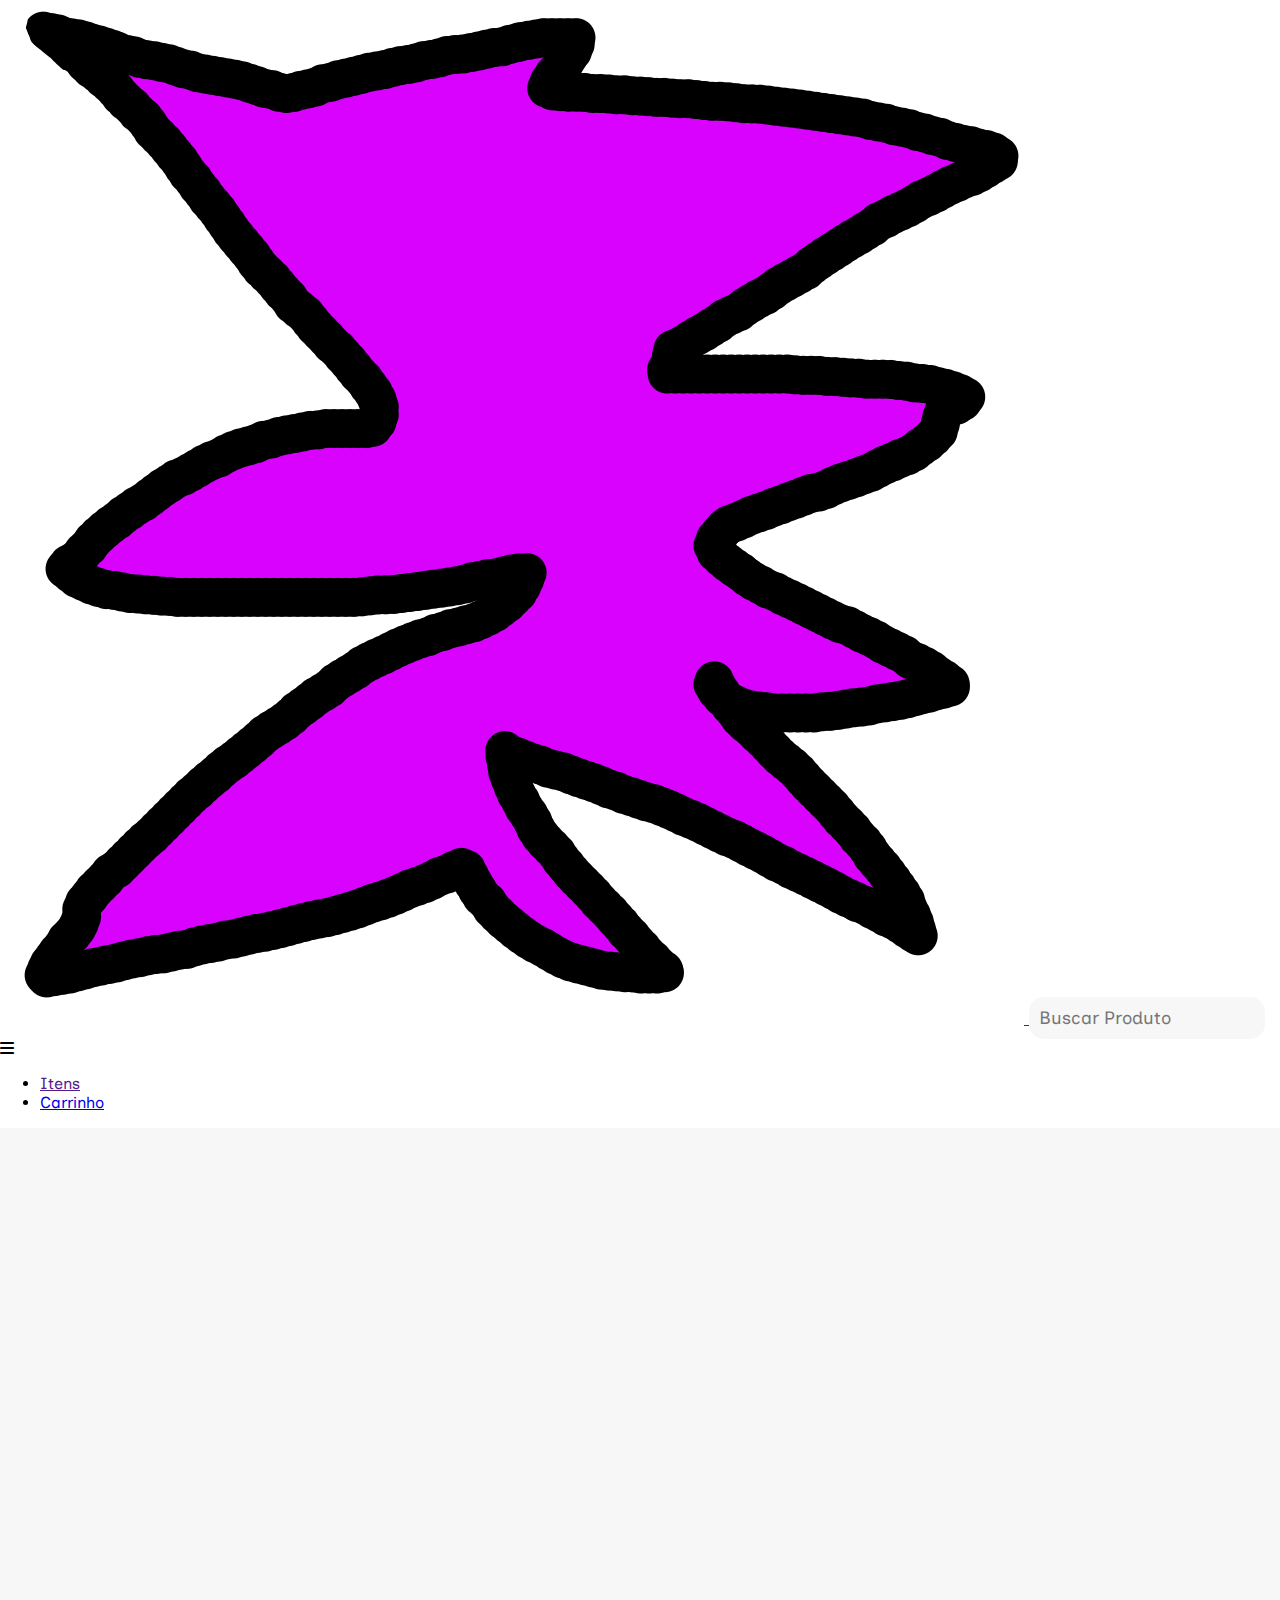
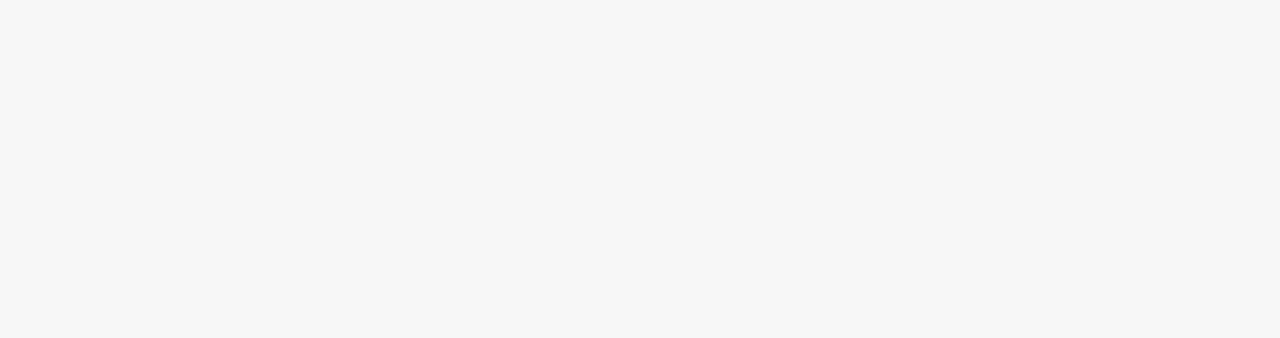
<file: index.html>
<!DOCTYPE html>
<html lang="pt-br">
  <head>
    <meta charset="utf-8" />
    <meta
      name="viewport"
      content="width=device-width, initial-scale=1.0"
    />
    <title>SpAce - Home</title>
    <link
      rel="shortcut icon"
      href="img/logo1.png"
      type="image/x-icon"
    />
    <link
      rel="stylesheet"
      href="https://fonts.googleapis.com/css?family=Inclusive+Sans"
    />
    <link rel="stylesheet" href="css/primario.css" />
    <link rel="stylesheet" href="css/itens.css" />
    <link
      rel="stylesheet"
      href="css/fontawesome-free-web/css/all.css"
    />
    <script src="js/index.js" defer></script>
    <script src="js/botaonav.js" defer></script>
  </head>

  <body>
    <main>
      <nav class="barra-navegacao">
        <div class="logo">
          <a href="">
            <img src="img/logo1.png" class="img-logo" />
          </a>
          <input
            type="search"
            name="busca-itens"
            id="busca-itens"
            class="busca-itens"
            placeholder="Buscar Produto"
            oninput="buscar(event)"
          />
        </div>
        <div class="barras">
          <span class="fa-solid fa-bars"></span>
        </div>
        <div class="links">
          <ul>
            <li><a href="">Itens</a></li>
            <li><a href="carrinho">Carrinho</a></li>
          </ul>
        </div>
      </nav>

      <div class="meio" id="meio">
        <div class="itens" id="itens">
          <!-- cada card vai ser adicionado aqui -->
        </div>
      </div>
    </main>

    <!-- template de cada card -->
    <template id="template-item">
      <div class="item">
        <div class="item-conteudo">
          <img
            data-template-item-img
            src=""
            height="150px"
            width="150px"
            style="background-color: white"
          />
          <span data-template-item-nome></span>
          <span data-template-item-preco></span>
        </div>
        <div class="item-botao">
          <button
            type="button"
            class="botao-carrinho"
            onclick="adicionar(event)"
          >
            Adicionar ao carrinho
          </button>
        </div>
      </div>
    </template>
  </body>
</html>
</file>
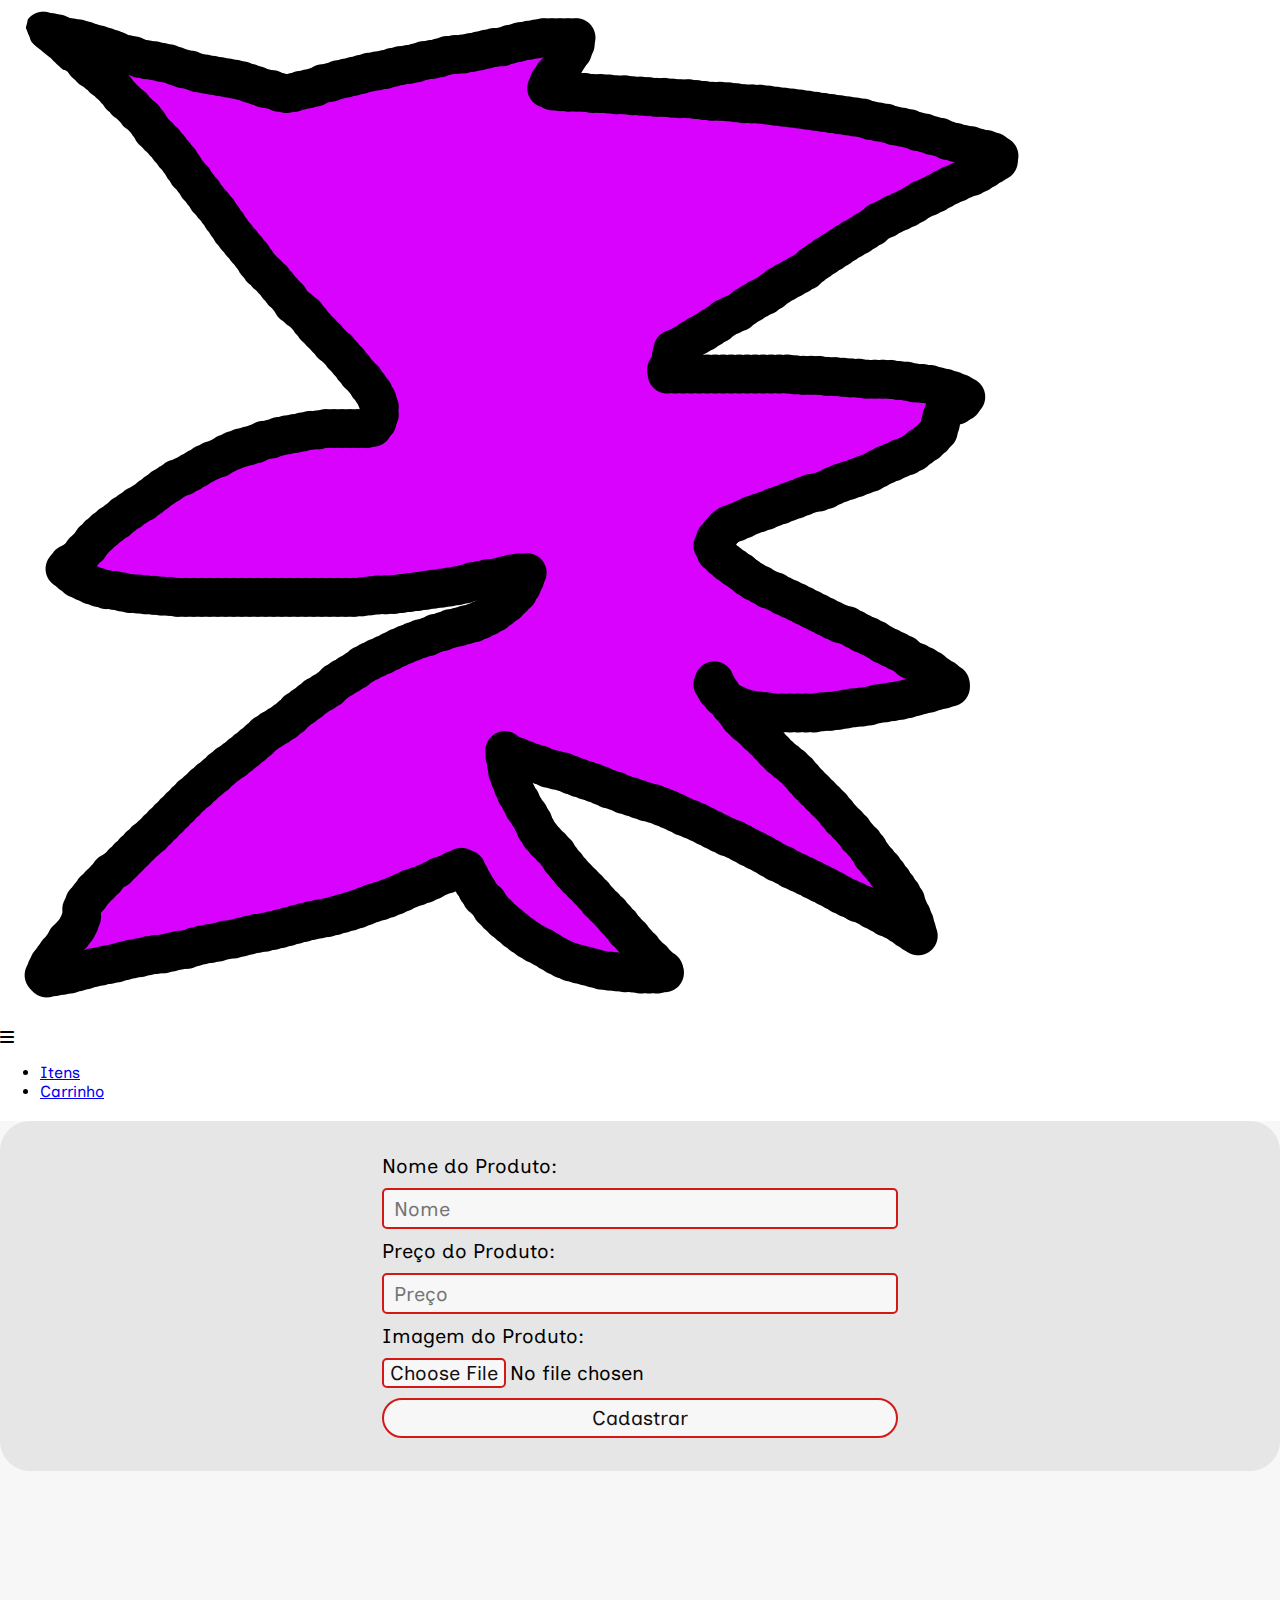
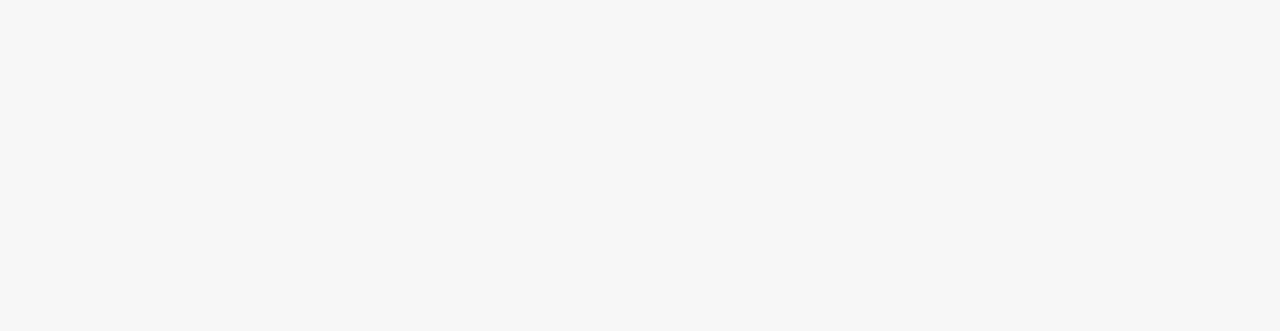
<file: cadastrar/index.html>
<!DOCTYPE html>
<html lang="pt-br">
  <head>
    <meta charset="utf-8" />
    <meta
      name="viewport"
      content="width=device-width, initial-scale=1.0"
    />
    <title>SpAce - Cadastrar Produto</title>
    <link
      rel="shortcut icon"
      href="../img/logo1.png"
      type="image/x-icon"
    />
    <link
      rel="stylesheet"
      href="https://fonts.googleapis.com/css?family=Inclusive+Sans"
    />
    <link rel="stylesheet" href="../css/primario.css" />
    <link rel="stylesheet" href="../css/cadastrar.css" />
    <link
      rel="stylesheet"
      href="../css/fontawesome-free-web/css/all.css"
    />
    <script src="../js/cadastrar.js" defer></script>
    <script src="../js/botaonav.js" defer></script>
  </head>

  <body>
    <main>
      <nav class="barra-navegacao">
        <div class="logo">
          <a href="../">
            <img src="../img/logo1.png" class="img-logo" />
          </a>
        </div>
        <div class="barras">
          <span class="fa-solid fa-bars"></span>
        </div>
        <div class="links">
          <ul>
            <li><a href="../">Itens</a></li>
            <li><a href="../carrinho">Carrinho</a></li>
          </ul>
        </div>
      </nav>

      <div class="meio" id="meio">
        <div class="form-inputs">
          <form id="form-cadastrar">
            <label for="nome">Nome do Produto:</label>
            <input
              type="text"
              id="nome"
              name="nome"
              placeholder="Nome"
            />
            <label for="preco">Preço do Produto:</label>
            <input
              type="text"
              id="preco"
              name="preco"
              placeholder="Preço"
            />
            <label for="arquivo">Imagem do Produto:</label>
            <input type="file" id="arquivo" />
            <button type="button" onclick="cadastrar()">
              Cadastrar
            </button>
          </form>
        </div>
      </div>
    </main>
  </body>
</html>
</file>
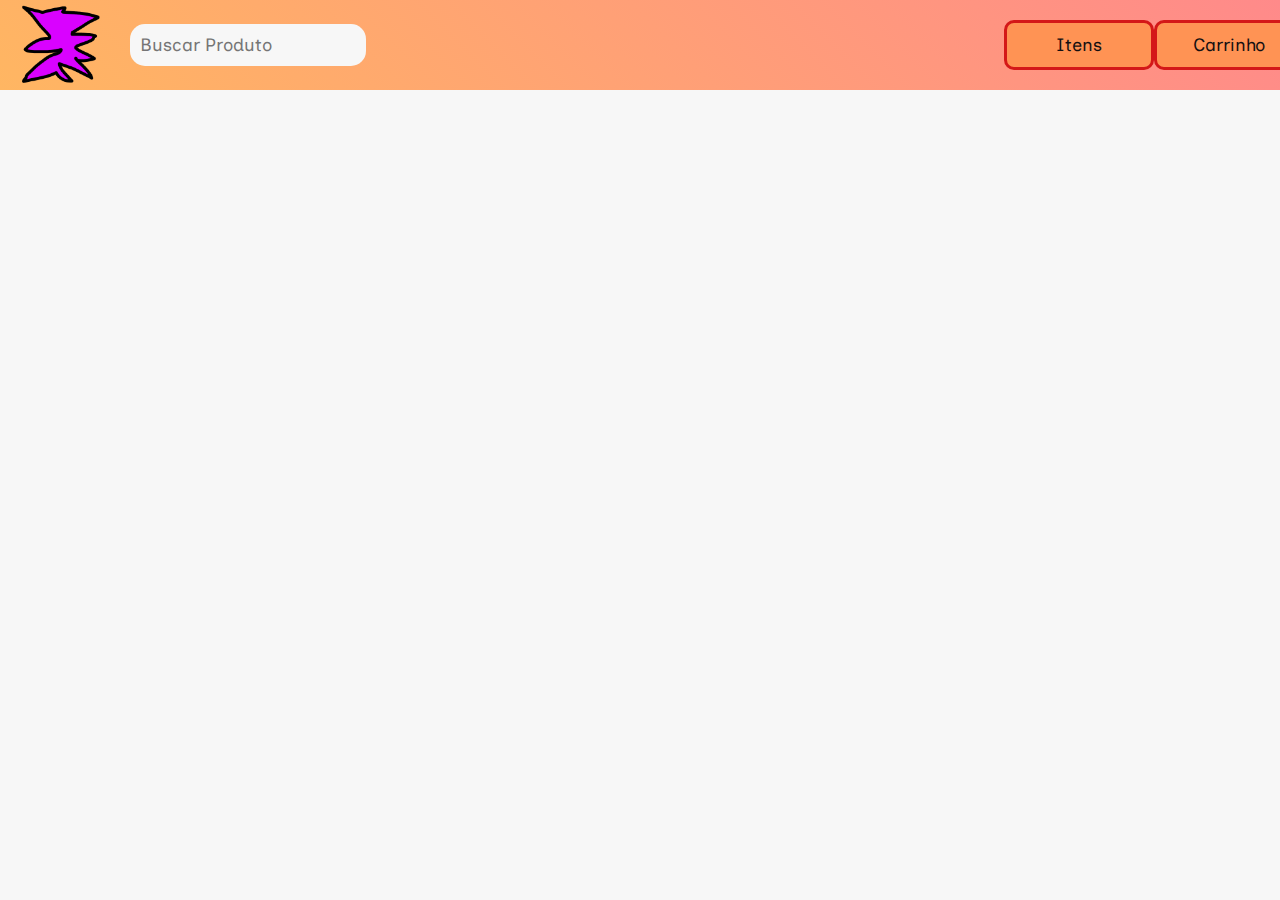
<file: confirmarcompra/index.html>
<!DOCTYPE html>
<html lang="pt-br">
  <head>
    <meta charset="utf-8" />
    <meta
      name="viewport"
      content="width=device-width, initial-scale=1.0"
    />
    <title> Carrinho </title>
    <link rel="shortcut icon" href="/img/logo1.png" type="image/x-icon">
    <link rel="stylesheet"
    href="https://fonts.googleapis.com/css?family=Inclusive+Sans">
    <link rel="stylesheet" href="/css/primario.css" />
  </head>

  <body>
    <main>
      <div class="topo">
        <div class="topo-esquerda">
          <img
            src="../img/logo1.png"
            width="80px"
            style="padding-right: 30px"
          />
          <input
            type="text"
            name="busca-itens"
            id="busca-itens"
            class="busca-itens"
            placeholder="Buscar Produto"
          />
        </div>
        <div class="topo-direita">
          <a href="/index.html">
            <button type="button" class="botao"> Itens </button>
          </a>
          <a href="/carrinho/index.html">
            <button type="button" class="botao"> Carrinho </button>
          </a>
        </div>
      </div>

      <div class="meio" id="meio">
      </div>

    </main>
  </body>
</html>
</file>
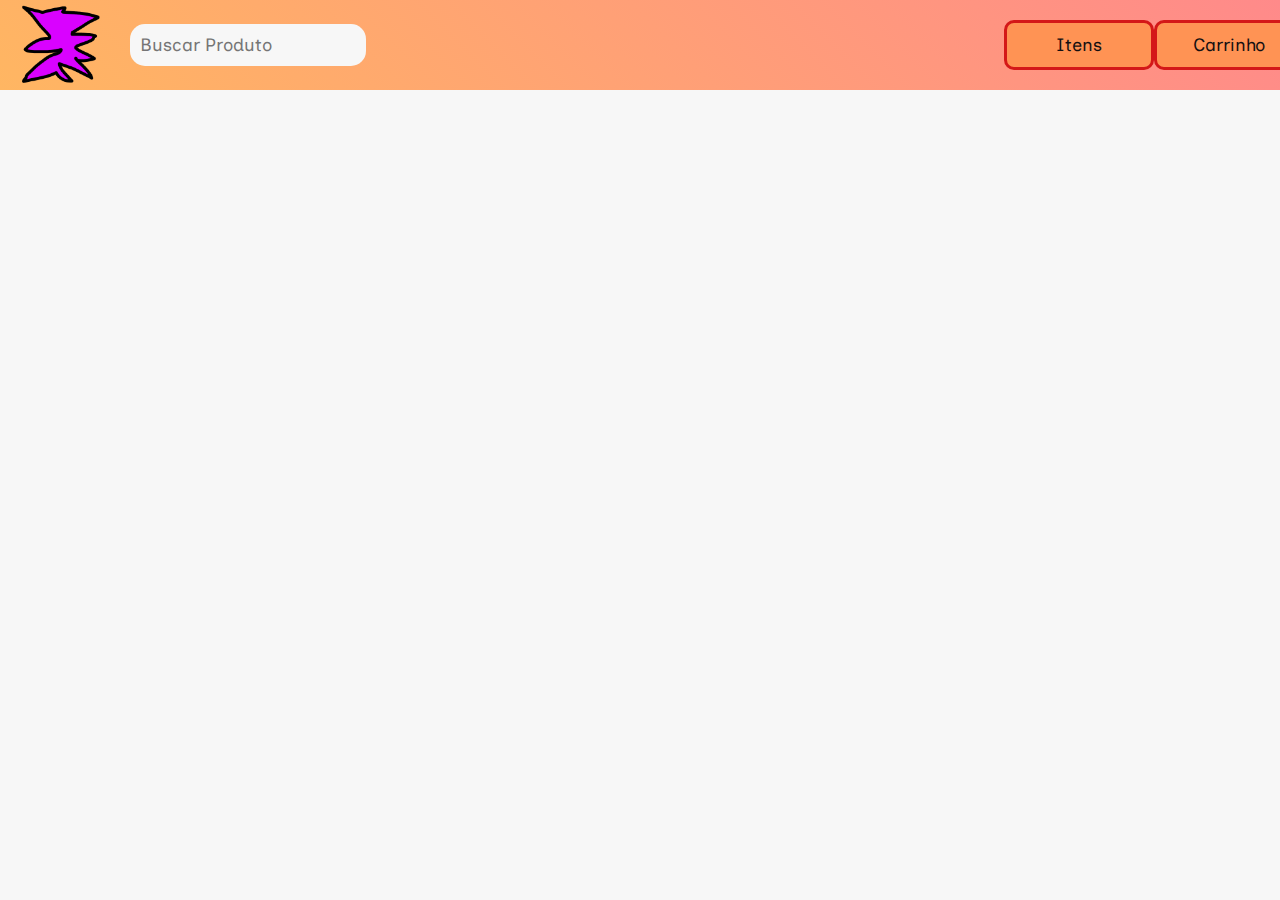
<file: base.html>
<!DOCTYPE html>
<html lang="pt-br">
  <head>
    <meta charset="utf-8" />
    <meta
      name="viewport"
      content="width=device-width, initial-scale=1.0"
    />
    <title> Carrinho </title>
    <link rel="shortcut icon" href="../img/logo1.png" type="image/x-icon">
    <link rel="stylesheet"
    href="https://fonts.googleapis.com/css?family=Inclusive+Sans">
    <link rel="stylesheet" href="../css/primario.css" />
  </head>

  <body>
    <main>
      <div class="topo">
        <div class="topo-esquerda">
          <img
            src="../img/logo1.png"
            width="80px"
            style="padding-right: 30px"
          />
          <input
            type="text"
            name="busca-itens"
            id="busca-itens"
            class="busca-itens"
            placeholder="Buscar Produto"
          />
        </div>
        <div class="topo-direita">
          <a href="../index.html">
            <button type="button" class="botao"> Itens </button>
          </a>
          <a href="../carrinho/index.html">
            <button type="button" class="botao"> Carrinho </button>
          </a>
        </div>
      </div>

      <div class="meio" id="meio">
      </div>

    </main>
  </body>
</html>
</file>
<file: css/primario.css>
@import url("bases.css");

body {
  margin: 0px;
}

.topo {
  background: linear-gradient(45deg, var(--gradiente-topo-comeco), var(--gradiente-topo-final));
  height: 10vh;
  display: flex;
  justify-content: center;
  align-items: center;
}

.topo-esquerda {
  height: 100%;
  width: 80%;
  display: flex;
  align-items: center;
  justify-content: left;
  padding-left: 20px;
}

.busca-itens {
  font-size: large;
  padding: 10px;
  background-color: var(--fundo);
  border: none;
  border-radius: 15px;
}

.topo-direita {
  height: 100%;
  width: 20%;
  display: flex;
  align-items: center;
  justify-content: space-around;
  padding-right: 20px;
}

.topo-direita div {
  color: var(--cinza);
  font-size: 1.5rem;
  background-color: var(--acento);
  border-radius: 5px;
  height: 50px;
  width: 150px;
  display: flex;
  align-items: center;
  justify-content: center;
}

.topo-direita div a:visited {
  text-decoration: none;
}

.botao {
  height: 50px;
  width: 150px;
  background-color: var(--secundaria);
  border-radius: 10px;
  border: solid var(--acento);
  font-size: large;
  color: var(--preto);
  transition: 150ms;
}

.botao:hover {
  background-color: var(--acento);
  color: var(--fundo);
  cursor: pointer;
}

.meio {
  background-color: var(--fundo);
  min-height: 90vh;
}
</file>
<file: css/itens.css>
@import url("bases.css");

.itens {
  width: 100%;
  display: grid;
  grid-auto-columns: auto;
  grid-template-columns: repeat(auto-fill, minmax(300px, 1fr));
  justify-items: center;
  align-items: center;
}

.item {
  height: 300px;
  width: 250px;
  background: linear-gradient(45deg, var(--gradiente-comeco), var(--gradiente-final));
  border-radius: 15px;
  overflow: hidden;
  margin: 15px;
}

.item img {
  border-radius: 15px;
}

.invisivel {
  display: none;
}

.item span {
  color: black;
  text-align: center;
  margin-left: 5px;
  margin-right: 5px;
}

.item-conteudo {
  height: 250px;
  width: 250px;
  display: flex;
  align-items: center;
  justify-content: space-around;
  flex-direction: column;
}

.item-botao {
  height: 50px;
  width: 250px;
  transition: 150ms;
  display: flex;
  align-items: center;
  justify-content: center;
}

.botao-carrinho {
  background-color: rgba(170, 111, 84, 0);
  color: black;
  height: 35px;
  width: 180px;
  border-radius: 10px;
  border: none;
  font-size: medium;
  transition: 150ms;
}

.botao-carrinho:hover {
  background-color: rgba(255, 94, 0, 0.253);
  cursor: pointer;
}

.botao-carrinho:active {
  background: linear-gradient(45deg, var(--gradiente-topo-comeco), var(--gradiente-topo-final));
}
</file>
<file: css/cadastrar.css>
@import url("bases.css");

.form-inputs {
    min-width: 40%;
    min-height: 350px;
    display: flex;
    align-items: center;
    justify-content: center;
    background-color: var(--cinza);
    margin-top: 20px;
    border-radius: 30px;
}

.form-inputs form {
    display: flex;
    flex-direction: column;    
}

.form-inputs * {
    font-size: 1.25rem;
    margin: 5px;
}

.form-inputs input[type=text] {
    background-color: var(--fundo);
    border: 2px var(--acento) solid;
    border-radius: 5px;
    height: 35px;
    width: 500px;
    padding-left: 10px;
}

.form-inputs input[type=text]:focus {
    outline: solid var(--secundaria) 2px;
}

.form-inputs input[type=file]::file-selector-button {
    border-radius: 5px;
    border: 2px var(--acento) solid;
    color: var(--preto);
    background-color: var(--fundo);
    font-family: var(--fonte);
    transition: 150ms;
}

.form-inputs input[type=file]::file-selector-button:hover {
    background-color: var(--acento);
    color: var(--fundo);
    cursor: pointer;
}

.form-inputs button {
    border-radius: 999px;
    border: 2px var(--acento) solid;
    color: var(--preto);
    background-color: var(--fundo);
    transition: 150ms;
    height: 40px;
}

.form-inputs button:hover {
    background-color: var(--acento);
    color: var(--fundo);
    cursor: pointer;
    box-shadow: 0px 2px 5px var(--escuro);
}
</file>
